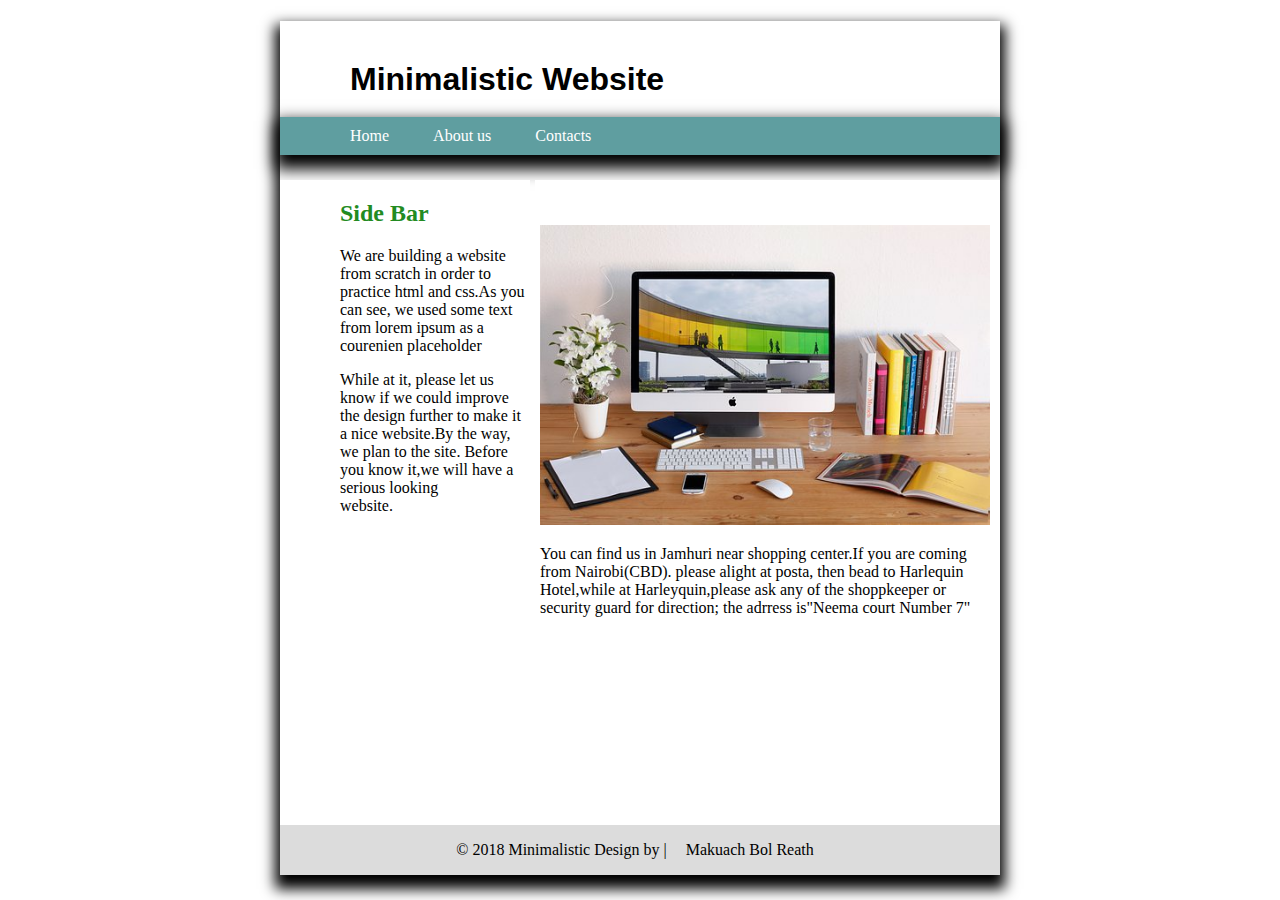
<file: index.html>
<!DOCTYPE html>
<html lang="en">
    <head>
        <title>minimalistic bootstrap</title>
        <meta charset="utf-8">
        <meta name="viewport" content="width=device-width, initial-scale=1.0">
        <link rel="stylesheet" type="text/css" href="css/style.css">
    </head>
    <body>
        <div class="container">
            <div class="row">
                <div class="col-sm-12">
                    <header>
                        <h1>
                            <a href="about.html">Minimalistic Website</a>
                        </h1>
                    </header>  
                </div>
            </div>

            <div class="row">
                <div class="col-sm-12">
                    <nav>
                        <ul>
                            <li><a href="index.html">Home</a></li>
                            <li><a href="about.html">About us</a></li>
                            <li><a href="contact.html">Contacts</a></li>
                        </ul>
                    </nav>    
                </div>
            </div>

            <div class="row">
                <div class="col-sm-6">
                    <aside>
                        <h2 id="mm">Side Bar</h2>
                        <p id="ww"> We are building a website
                            from scratch in order to
                            practice html and css.As
                            you can see, we used some
                            text from lorem ipsum as a
                            courenien placeholder<br>
                        </p>

                        <p id="ww">While at it, please let us
                            know if we could improve
                            the design further to make
                            it a nice website.By the
                            way, we plan to the site.
                            Before you know it,we
                            will have a serious looking<br>website.</p>
                    </aside>   
                </div>
            </div>

            <div class="row">
                <div class="col-sm-6">
                    <main>
                        <img src="images/workplace.jpg">
                        
                        <p id="mom">You can find us in Jamhuri near shopping center.If you are coming from Nairobi(CBD).
                            please alight at posta, then bead to Harlequin Hotel,while at Harleyquin,please ask any of
                            the shoppkeeper or security guard for direction; the adrress is"Neema court Number 7"
                        </p>
                    </main>  
                </div>
            </div>

            <div class="row">
                <div class="col-sm-12">
                    <footer>
                        <p id="last">
                            &copy;&nbsp;2018 Minimalistic Design by | <a href="../bolmakuachreath@gmail.com">Makuach Bol Reath</a>
                        </p>
                    </footer>    
                </div>   
            </div>
        </div>
    </body>
</html>
</file>
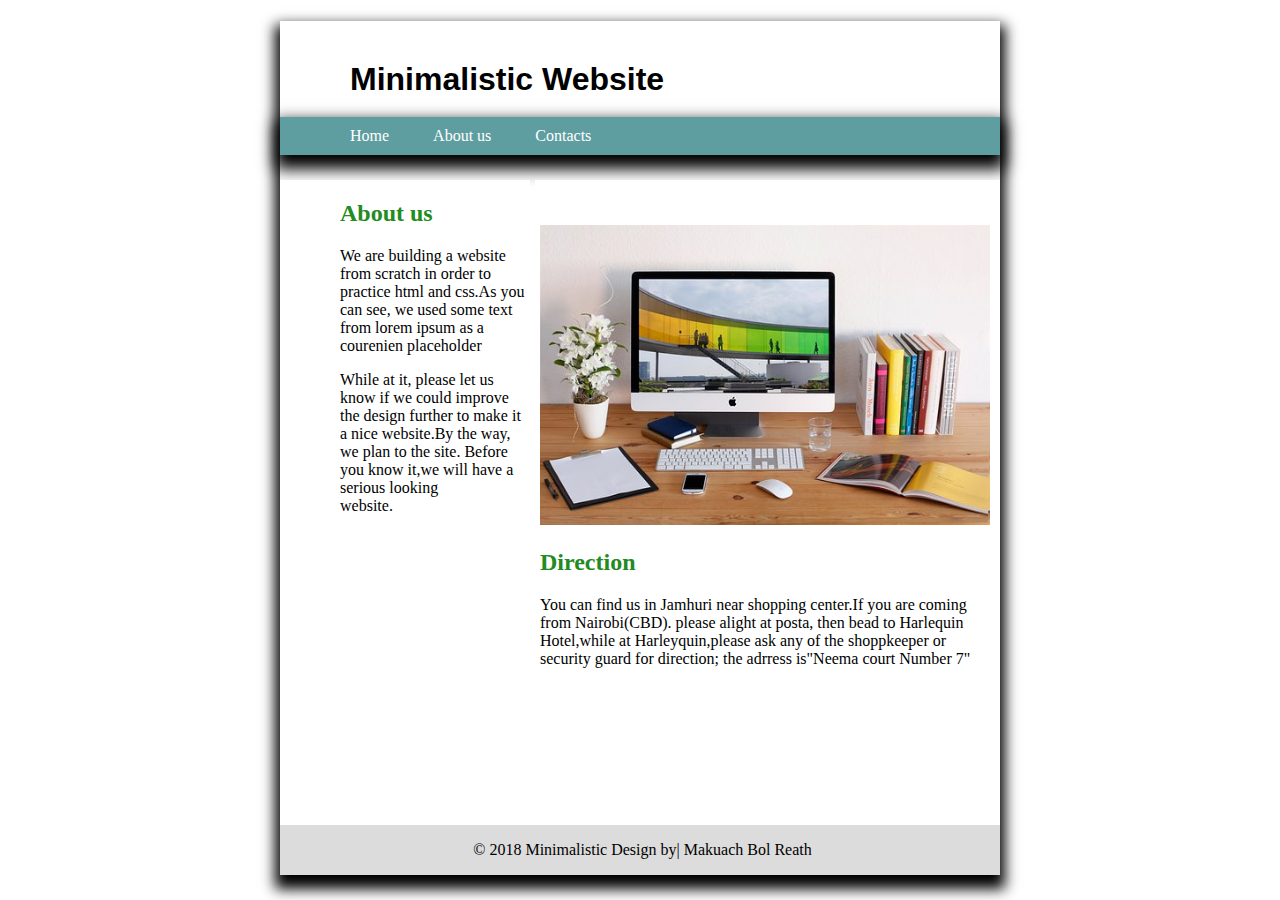
<file: about.html>
<!DOCTYPE html>
<html lang="en">
    <head>
        <title>minimalistic bootstrap</title>
        <meta charset="utf-8">
        <meta name="viewport" content="width=device-width, initial-scale=1.0">
        <link rel="stylesheet" type="text/css" href="css/style.css">
    </head>
    <body>
        <div class="container">
            <div class="row">
                <div class="col-sm-12">
                    <header>
                        <h1>
                            <a href="about.html">Minimalistic Website</a>
                        </h1>
                    </header>  
                </div>
            </div>

            <div class="row">
                <div class="col-sm-12">
                    <nav>
                        <ul>
                            <li><a id="a" href="index.html">Home</a></li>
                            <li> <a href="about.html">About us</a></li>
                            <li><a id="a" href="contact.html">Contacts</a></li>
                        </ul>
                    </nav>    
                </div>
            </div>

            <div class="row">
                <div class="col-sm-6">
                    <aside>
                        <h2 id="mm">About us</h2>
                        <p id="ww"> We are building a website
                            from scratch in order to
                            practice html and css.As
                            you can see, we used some
                            text from lorem ipsum as a
                            courenien placeholder<br>
                        </p>

                        <p id="ww">While at it, please let us
                            know if we could improve
                            the design further to make
                            it a nice website.By the
                            way, we plan to the site.
                            Before you know it,we
                            will have a serious looking<br>website.</p>
                    </aside>   
                </div>
            </div>

            <div class="row">
                <div class="col-sm-6">
                    <main>
                        <img src="images/workplace.jpg">
                        <h2 id="child">Direction</h2>
                        
                        <p id="mom">You can find us in Jamhuri near shopping center.If you are coming from Nairobi(CBD).
                            please alight at posta, then bead to Harlequin Hotel,while at Harleyquin,please ask any of
                            the shoppkeeper or security guard for direction; the adrress is"Neema court Number 7"
                        </p>
                    </main>  
                </div>
            </div>

            <div class="row">
                <div class="col-sm-12">
                    <footer>
                        <p id="last">
                            <a id="dady" href="../bolmakuachreath@gmail.com">&copy;&nbsp;2018 Minimalistic Design by| Makuach Bol Reath</a>
                        </p>
                    </footer>    
                </div>   
            </div>
        </div>
    </body>
</html>
</file>
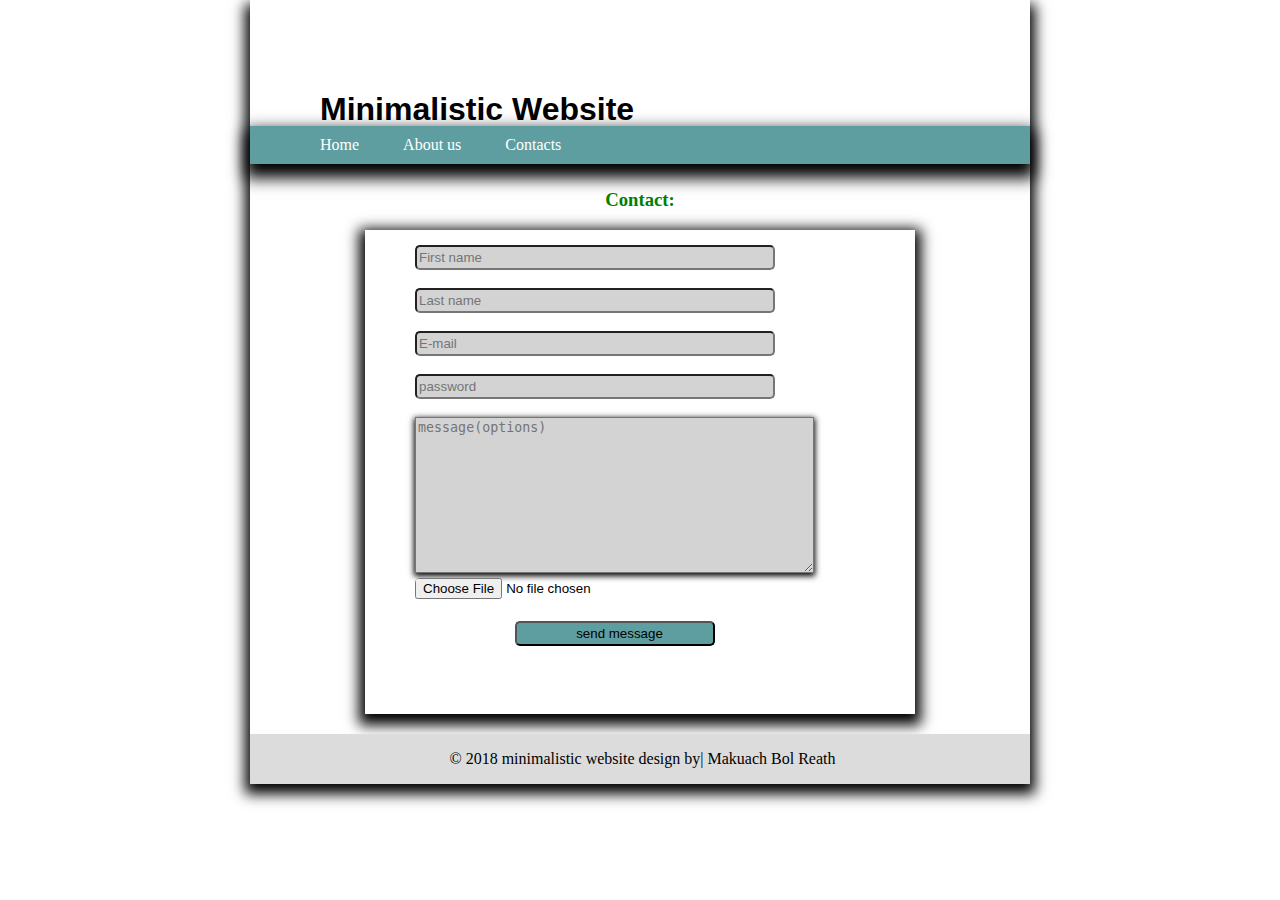
<file: contact.html>
<! DOCTYPE html>
<html lang="en">
    <head>
        <title>Contacts</title>
        <meta charset="utf-8">
        <meta name="viewport" content="width=device-width, initial-scale=1.0">
        <link rel="stylesheet" type="text/css" href="css/style.css">
    </head>
    <body>
        <div class="containers">
            <div class="row">
                <div class="col-sm-12">
                    <header>
                        <h1>
                            <a href="contact.html">Minimalistic Website</a>
                        </h1>
                    </header>
                </div>    
            </div>

            <div class="row">
                <div class="col-sm-12">
                    <nav>
                        <ul>
                            <li><a  id="hh"href="index.html">Home</a></li>
                            <li><a  id="hh"href="about.html">About us</a></li>
                            <li><a id="hh"href="contact.html">Contacts</a></li>
                        </ul>
                    </nav>
                </div>
            </div>

            <div class="row">
                    <h3>Contact:</h3>
                    <form>
                        <input type="text" name="First name" placeholder="First name" class="input" required><br>
                        <input type="text" name="Last name"placeholder="Last name" class="input" required><br>
                        <input type="E-mail" name="E-mail" placeholder="E-mail" class="input" required><br>
                        <input type="password"name="Password" placeholder="password"class="input" required><br>
                        <textarea id="message" name="message" cols="47" rows="10"placeholder="message(options)"></textarea><br>
                        <input id="file" type="file" name="image" placeholder="Image image" required><br>
                        <input id="submit" type="submit" name="submit"value="send message"><br>
                    </form>
                </div>    
            <div class="row">
                <div class="col-sm-12">
                    <footer>
                        <p>
                            <a  id="gg"href="../bolmakuachreath@gmail.com">&copy;&nbsp;2018 minimalistic website design by| Makuach Bol Reath</a>
                        </p>
                    </footer> 
                </div>     
            </div>  

        </div>
    </body>
</html>
</file>
<file: css/style.css>
body{
    margin: 0;
    padding: 0;
}
.container{
    width: 720px;
    margin: 0 auto;
    box-shadow: 0px 9px 13px 5px;
    display: block;
}
header{
    height:80px;
    background-color:white;
    text-align:left;
    padding-top:30;
    color:#000000;
}
h1 a{
    color: #000000;
    padding: 15px;
    margin: 15px;
}

nav{
    width: auto;
    background-color: cadetblue;
    text-align:left;
    margin-bottom:0 auto;
    box-shadow: 0px 9px 15px 5px;
    margin-bottom: 25px;
}
ul{
    list-style-type: none; 
    padding: 10px;
    padding-left: 50px;
}
li{
    display: inline;
    color:white;
    text-align:left;
    padding:5px;
}
a, #a{
    color: white;
    text-align: left;
}
a{
    color: white;
    text-decoration: none;
    padding:6px 0 6px 0;
    text-align: left;
    padding: 15px;
}
aside{
    width:220px;
    background-color:white;
    float:left;
    height: 500px;
    padding-left:15px;
    padding-top: 50px;
    margin: 0 auto;
}
aside, p{
    padding: 0 0 0 30px;
}
h1{
    color: #000000;
    font-family:arial;
    padding:40px 0 0 40px;
}
h2, #mm{
    color:forestgreen;
    padding: 0 0 0 40px;
    padding-left: 30px;
}
h2, #child{
    color:forestgreen;
    padding: 0 0 0 40px;
    padding-left:5px;
}
main{
    background-color:white;
    float:right;
    height: 600px;
    width: 450px;
    padding-right:15px;
    padding-top: 45px;
}
p, #ww{
    padding-left: 30px;
}
img{
    height: auto;
    width: 100%;
    padding-left:5px;
}
a, #dady{
    color: black;
}
p, #mom{
    padding-left:5px;
}
/******************contact.html**********style.css********/

.containers{
    margin: 0 auto;
    width: 780px;
    height: 780px;
    box-shadow: 0px 9px 13px 5px;
    display: block;
}
input{
    display: block;
    width: 80%;
    height: 25px;
    border-radius: 5px;
    background-color: lightgray;
}
ul li a {
    color: white;
}
form{
   box-shadow: 0px 5px 13px 6px;
    padding: 50px;
    width: 450px;
    margin:0 auto;
    margin-bottom: 20px;
    padding-top: 15px; 
}    
h3{
    text-align: center;
    color: green;
}
form #file{
    background-color: white;
    margin-top: 5px;
}
p, #gg{
    color: #000000;
}
form #message{
    background-color: lightgray;
    box-shadow: 0px 2px 6px 1px;
}
form #submit{
    background-color: cadetblue;
    width: 200px;
    padding-left:15px;
    margin-left: 100px;
    justify-content: center;
    display: flex;
}
/************end of contact.html*****css*****/
footer{
    display: flex;
    justify-content: center;
    background-color:gainsboro;
    clear: both;
    height:50px;
    color: black;
}
</file>
